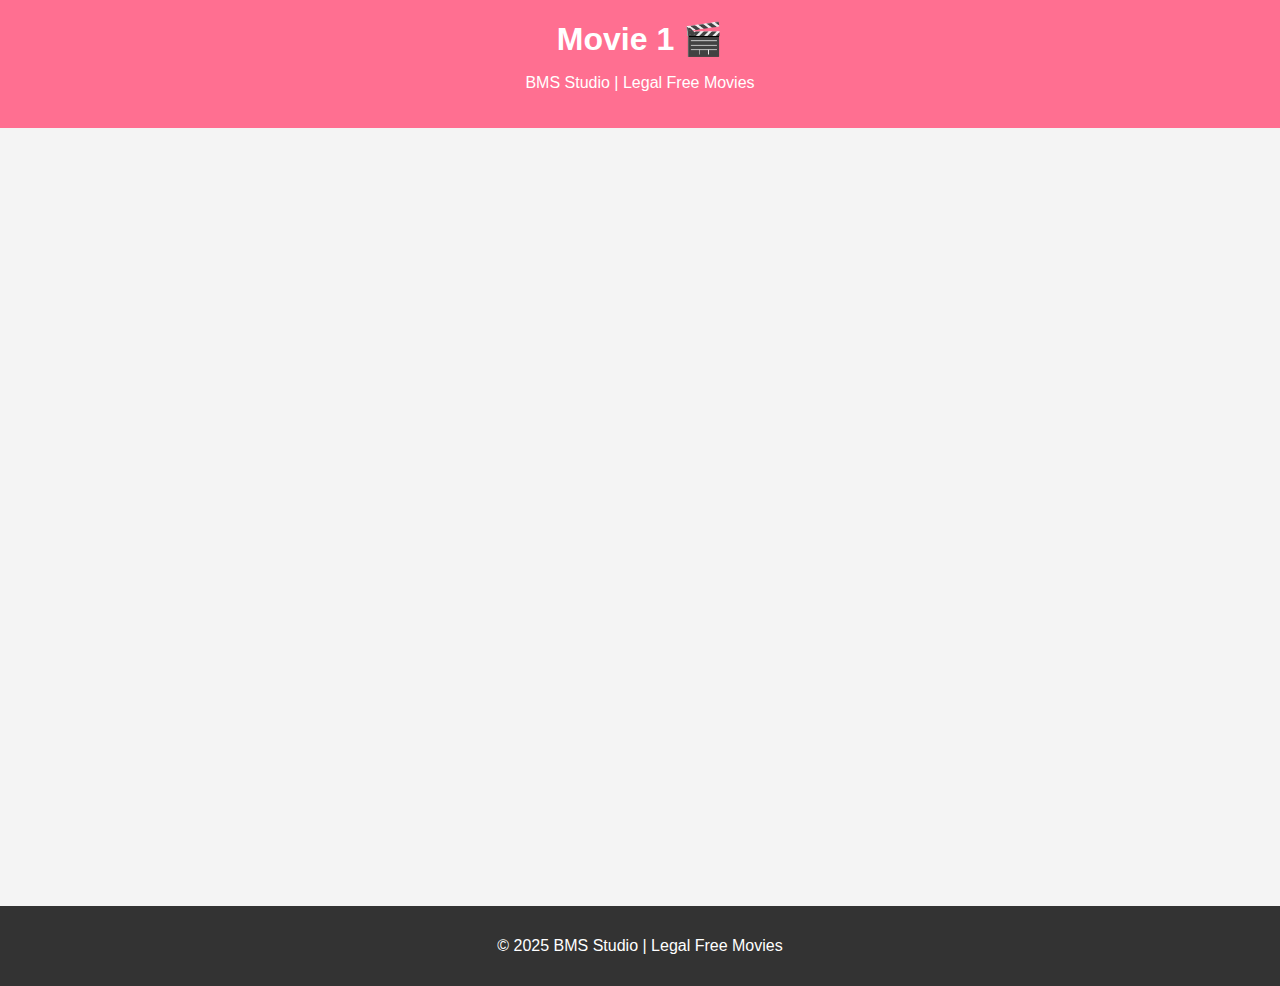
<file: movie1.html>
<!DOCTYPE html>
<html lang="bn">
<head>
    <meta charset="UTF-8">
    <meta name="viewport" content="width=device-width, initial-scale=1.0">
    <title>Movie 1 - BMS Studio</title>
    <style>
        body {
            margin: 0;
            padding: 0;
            font-family: Arial, sans-serif;
            background-color: #f4f4f4;
            text-align: center;
        }
        header {
            background-color: #ff6f91;
            color: white;
            padding: 20px 0;
        }
        h1 { margin: 0; }
        main { padding: 20px; }

        /* Movie Player Wrapper */
        .movie-player {
            position: relative;
            width: 100%;
            max-width: 100%;
            padding-bottom: 56.25%; /* 16:9 Aspect Ratio */
            height: 0;
            overflow: hidden;
        }

        .movie-player iframe {
            position: absolute;
            top: 0;
            left: 0;
            width: 100%;
            height: 100%;
            border: 0;
        }

        footer {
            background-color: #333;
            color: white;
            padding: 15px 0;
            margin-top: 40px;
        }
    </style>
</head>
<body>
    <header>
        <h1>Movie 1 🎬</h1>
        <p>BMS Studio | Legal Free Movies</p>
    </header>

    <main>
        <div class="movie-player">
            <iframe 
                src="https://drive.google.com/file/d/1dSwmdla5BTvd6YYHTIdTOdsYB6spDc6V/preview" 
                allow="autoplay; encrypted-media" 
                allowfullscreen
                allow="fullscreen">
            </iframe>
        </div>
    </main>

    <footer>
        <p>© 2025 BMS Studio | Legal Free Movies</p>
    </footer>
</body>
</html>
</file>
